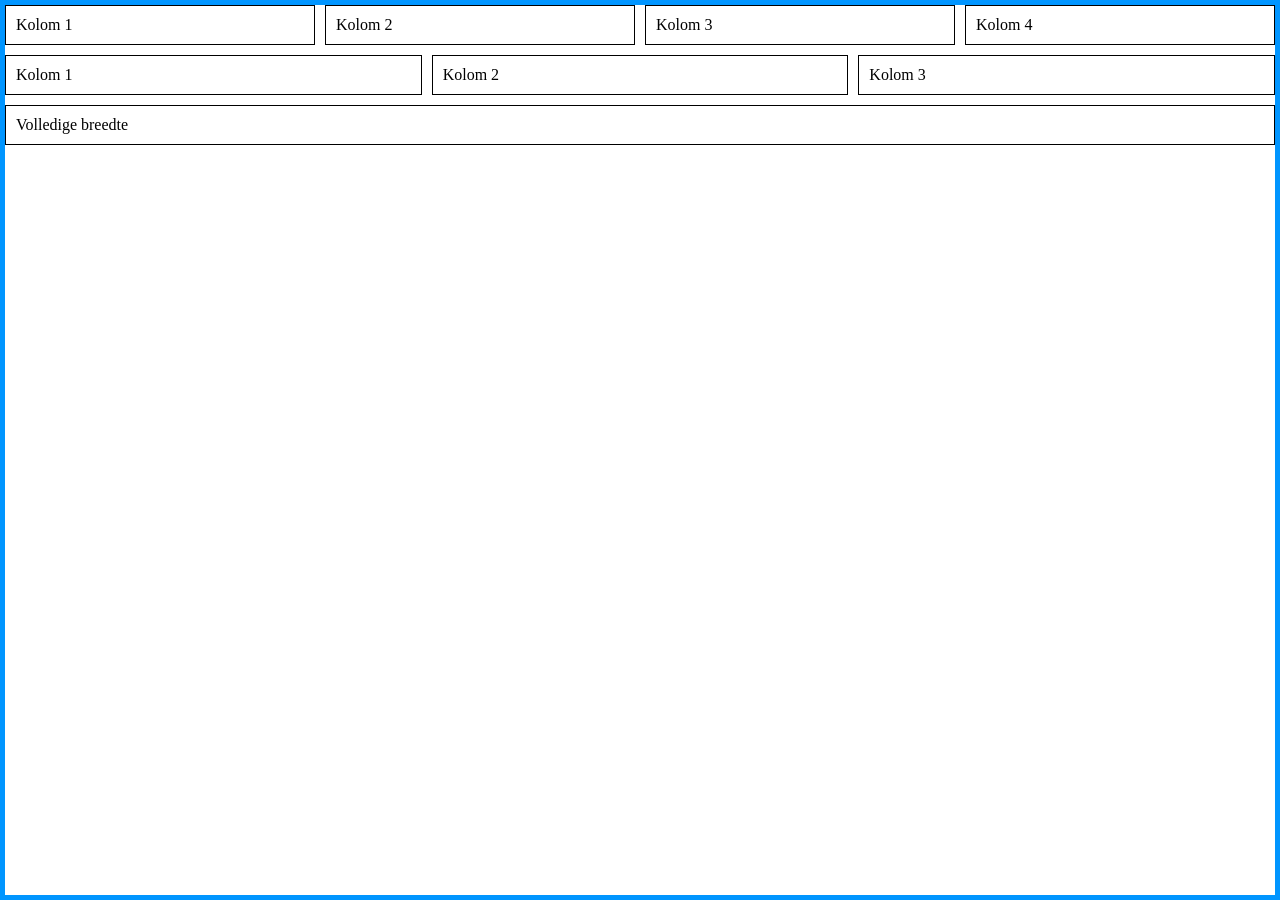
<file: opdracht-1/opdracht-1-a/index.html>
<!DOCTYPE html>
<html lang="nl">
<head>
    <meta charset="UTF-8">
    <meta name="viewport" content="width=device-width, initial-scale=1.0">
    <title>Grid systeem</title>
    <link rel="stylesheet" href="style.css">
</head>
<body>

   <div class="container">

    <div class="row">
        <div class="col-3">Kolom 1</div>
        <div class="col-3">Kolom 2</div>
        <div class="col-3">Kolom 3</div>
        <div class="col-3">Kolom 4</div>
    </div>

    <div class="row">
        <div class="col-4">Kolom 1</div>
        <div class="col-4">Kolom 2</div>
        <div class="col-4">Kolom 3</div>
    </div>

    <div class="row">
        <div class="col-12">Volledige breedte</div>
    </div>

</div>
</file>
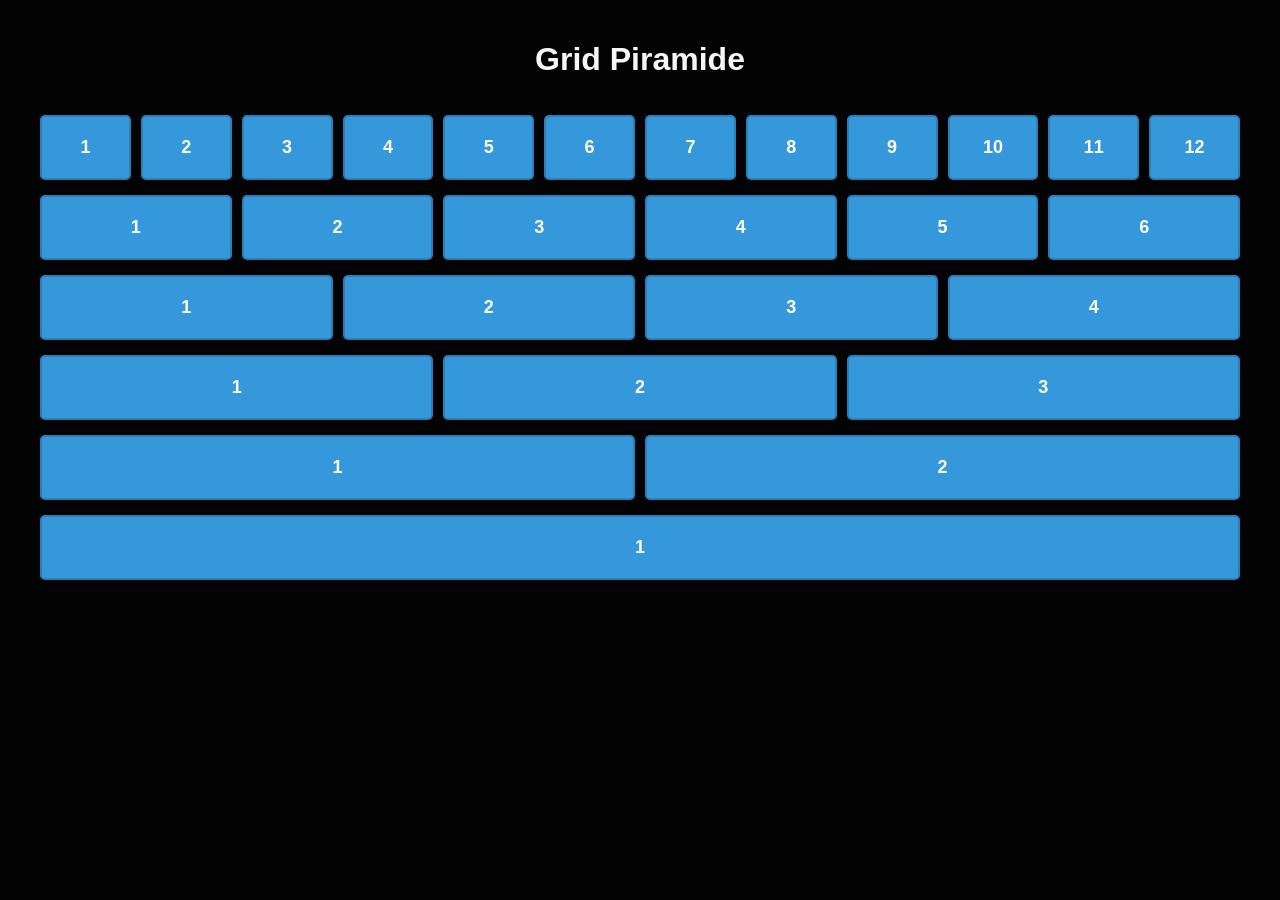
<file: opdracht-1/opdracht-1-b/index.html>
<!DOCTYPE html>
<html lang="nl">
<head>
    <meta charset="UTF-8">
    <meta name="viewport" content="width=device-width, initial-scale=1.0">
    <title>Opdracht 1b - Grid Piramide</title>
    <link rel="stylesheet" href="style.css">
</head>
<body>

    <div class="container">

        <h1>Grid Piramide</h1>

        <!-- Rij 1: 12 kolommen -->
        <div class="row">
            <div class="col-1">1</div>
            <div class="col-1">2</div>
            <div class="col-1">3</div>
            <div class="col-1">4</div>
            <div class="col-1">5</div>
            <div class="col-1">6</div>
            <div class="col-1">7</div>
            <div class="col-1">8</div>
            <div class="col-1">9</div>
            <div class="col-1">10</div>
            <div class="col-1">11</div>
            <div class="col-1">12</div>
        </div>

        <!-- Rij 2: 6 kolommen -->
        <div class="row">
            <div class="col-2">1</div>
            <div class="col-2">2</div>
            <div class="col-2">3</div>
            <div class="col-2">4</div>
            <div class="col-2">5</div>
            <div class="col-2">6</div>
        </div>

        <!-- Rij 3: 4 kolommen -->
        <div class="row">
            <div class="col-3">1</div>
            <div class="col-3">2</div>
            <div class="col-3">3</div>
            <div class="col-3">4</div>
        </div>

        <!-- Rij 4: 3 kolommen -->
        <div class="row">
            <div class="col-4">1</div>
            <div class="col-4">2</div>
            <div class="col-4">3</div>
        </div>

        <!-- Rij 5: 2 kolommen -->
        <div class="row">
            <div class="col-6">1</div>
            <div class="col-6">2</div>
        </div>

        <!-- Rij 6: 1 kolom -->
        <div class="row">
            <div class="col-12">1</div>
        </div>

    </div>

</body>
</html>
</file>
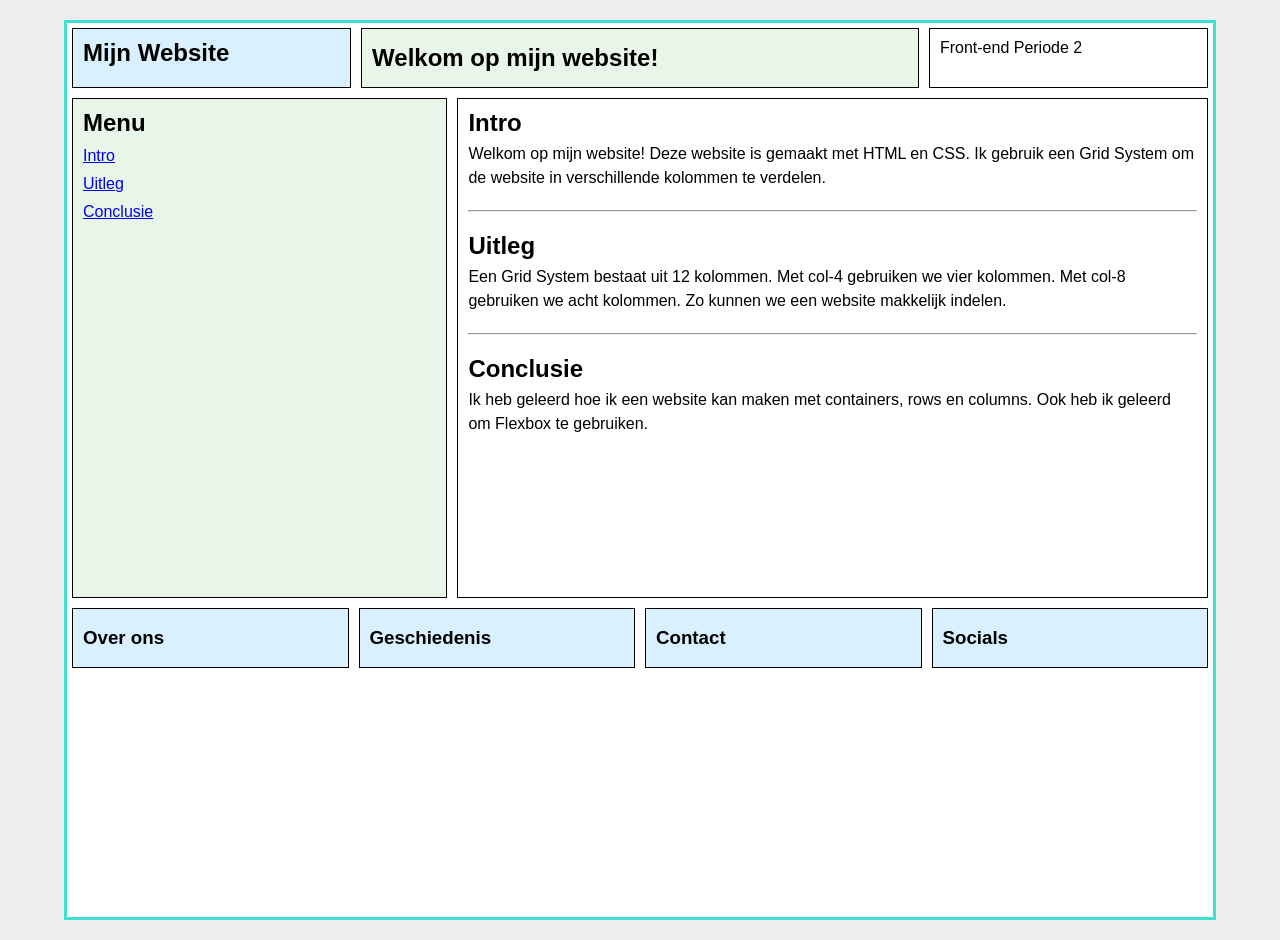
<file: opdracht-1/opdracht-1-c/index.html>
<!DOCTYPE html>
<html lang="nl">
<head>
    <meta charset="UTF-8">
    <meta name="viewport" content="width=device-width, initial-scale=1.0">
    <title>Grid Website</title>
    <link rel="stylesheet" href="style.css">
</head>
<body>

<div class="container">

    <!-- Header -->
    <div class="row">
        <div class="col-3">
            <h2>Mijn Website</h2>
        </div>

        <div class="col-6">
            <h2>Welkom op mijn website!</h2>
        </div>

        <div class="col-3">
            <p>Front-end Periode 2</p>
        </div>
    </div>

    <!-- Main -->
    <div class="row">

        <div class="col-4 sidebar">
            <h2>Menu</h2>
            <a href="#intro">Intro</a>
            <a href="#uitleg">Uitleg</a>
            <a href="#conclusie">Conclusie</a>
        </div>

        <div class="col-8 content">

            <section id="intro">
                <h2>Intro</h2>
                <p>
                    Welkom op mijn website! Deze website is gemaakt
                    met HTML en CSS. Ik gebruik een Grid System
                    om de website in verschillende kolommen te verdelen.
                </p>
            </section>

            <hr>

            <section id="uitleg">
                <h2>Uitleg</h2>
                <p>
                    Een Grid System bestaat uit 12 kolommen.
                    Met col-4 gebruiken we vier kolommen.
                    Met col-8 gebruiken we acht kolommen.
                    Zo kunnen we een website makkelijk indelen.
                </p>
            </section>

            <hr>

            <section id="conclusie">
                <h2>Conclusie</h2>
                <p>
                    Ik heb geleerd hoe ik een website kan maken
                    met containers, rows en columns.
                    Ook heb ik geleerd om Flexbox te gebruiken.
                </p>
            </section>

        </div>

    </div>

    <!-- Footer -->
    <div class="row">
        <div class="col-3">
            <h3>Over ons</h3>
        </div>

        <div class="col-3">
            <h3>Geschiedenis</h3>
        </div>

        <div class="col-3">
            <h3>Contact</h3>
        </div>

        <div class="col-3">
            <h3>Socials</h3>
        </div>
    </div>

</div>

</body>
</html>
</file>
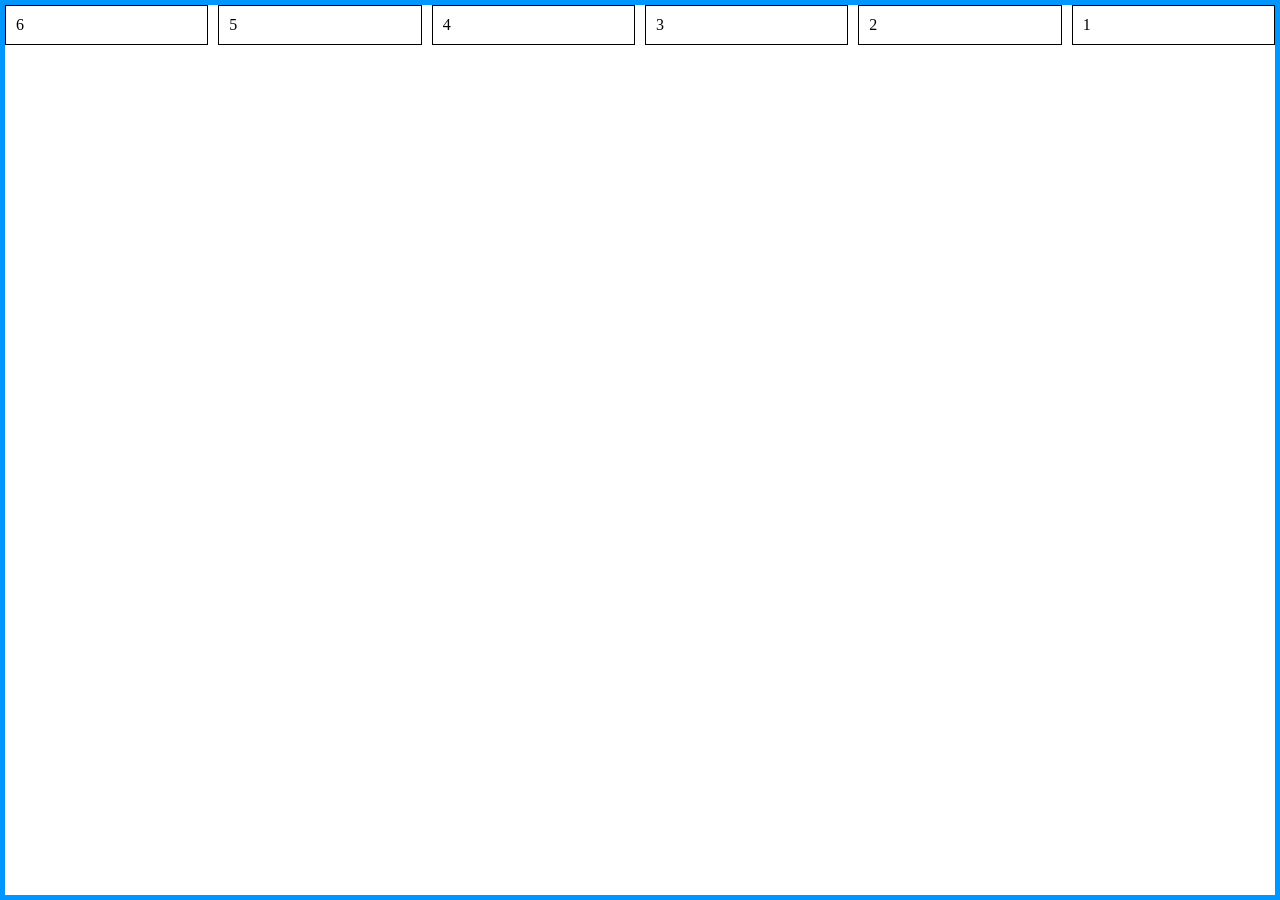
<file: opdracht-1/opdracht-1-d/index.html>
<!DOCTYPE html>
<html lang="nl">
<head>
    <meta charset="UTF-8">
    <meta name="viewport" content="width=device-width, initial-scale=1.0">
    <title>Grid Reverse</title>
    <link rel="stylesheet" href="style.css">
</head>
<body>

<div class="container">

    <div class="row">
        <div class="col-2">1</div>
        <div class="col-2">2</div>
        <div class="col-2">3</div>
        <div class="col-2">4</div>
        <div class="col-2">5</div>
        <div class="col-2">6</div>
    </div>

</div>

</body>
</html>
</file>
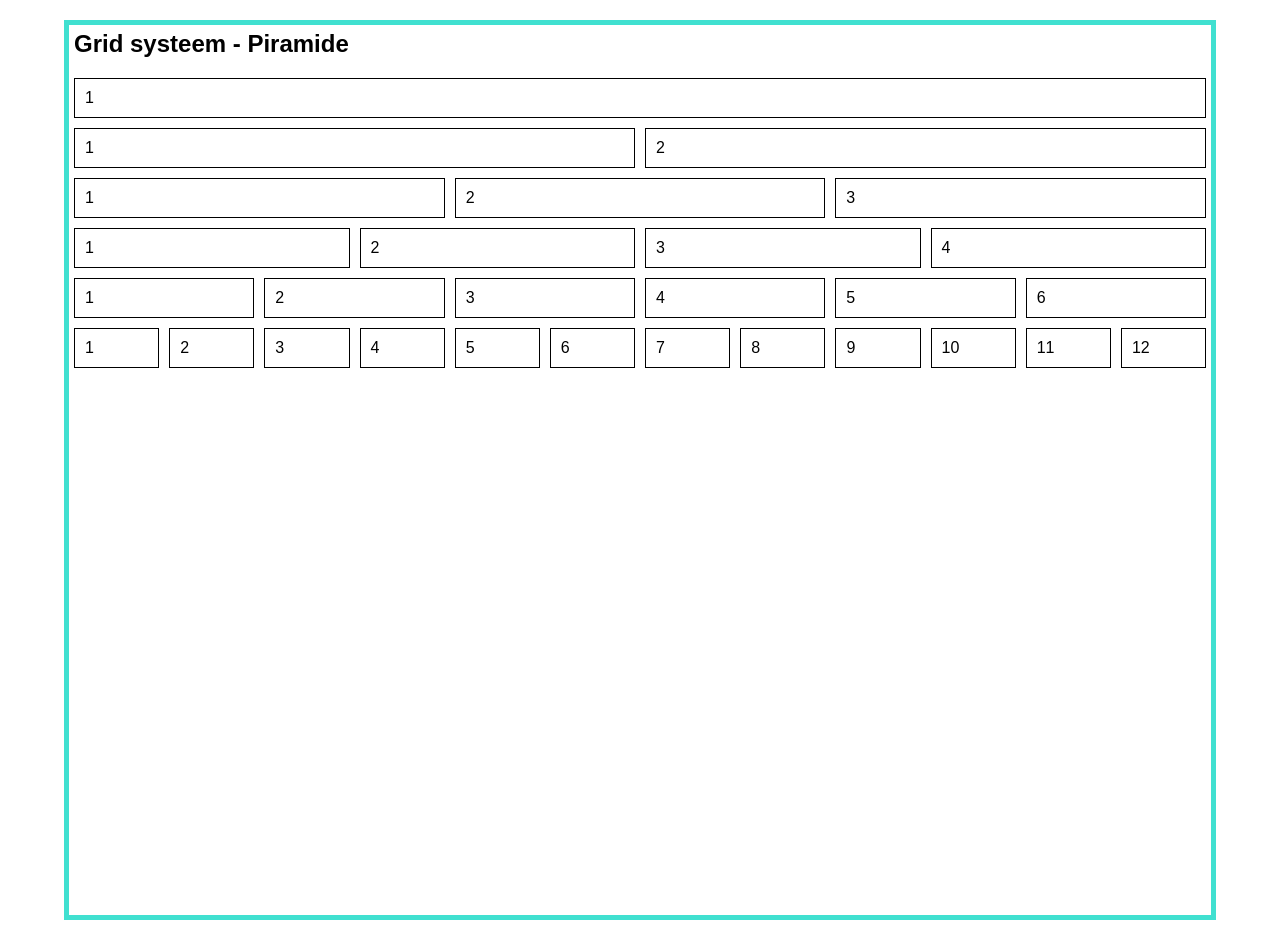
<file: opdracht-1/opdracht-1-e/index.html>
<!DOCTYPE html>
<html lang="nl">
<head>
    <meta charset="UTF-8">
    <meta name="viewport" content="width=device-width, initial-scale=1.0">
    <title>Grid systeem - Piramide</title>
    <link rel="stylesheet" href="style.css">
</head>
<body>

<div class="container">

    <h2>Grid systeem - Piramide</h2>

    <div class="row">
        <div class="col-12">1</div>
    </div>

    <div class="row">
        <div class="col-6">1</div>
        <div class="col-6">2</div>
    </div>

    <div class="row">
        <div class="col-4">1</div>
        <div class="col-4">2</div>
        <div class="col-4">3</div>
    </div>

    <div class="row">
        <div class="col-3">1</div>
        <div class="col-3">2</div>
        <div class="col-3">3</div>
        <div class="col-3">4</div>
    </div>

    <div class="row">
        <div class="col-2">1</div>
        <div class="col-2">2</div>
        <div class="col-2">3</div>
        <div class="col-2">4</div>
        <div class="col-2">5</div>
        <div class="col-2">6</div>
    </div>

    <div class="row">
        <div class="col-1">1</div>
        <div class="col-1">2</div>
        <div class="col-1">3</div>
        <div class="col-1">4</div>
        <div class="col-1">5</div>
        <div class="col-1">6</div>
        <div class="col-1">7</div>
        <div class="col-1">8</div>
        <div class="col-1">9</div>
        <div class="col-1">10</div>
        <div class="col-1">11</div>
        <div class="col-1">12</div>
    </div>

</div>

</body>
</html>
</file>
<file: opdracht-1/opdracht-1-a/style.css>
*{
    margin: 0;
    padding: 0;
    box-sizing: border-box;
}

:root {
    --row-gap: 10px;
    --column-gap: 10px;
    --column-padding: 10px;
}

.container {
    margin: 0 auto;
    width: 100%;
    min-height: 100vh;
    display: flex;
    flex-direction: column;
    gap: var(--row-gap);
    border: 5px solid rgb(0, 149, 255);
}

.row {
    display: flex;
    flex-wrap: nowrap;
    gap: var(--column-gap);
}

[class^="col-"] {
    padding: var(--column-padding);
    display: flex;
    flex-grow: 0;
    flex-shrink: 1;
    align-items: center;
    border: 1px solid #000;
}




.col-1 {
    flex-grow: 0;
    flex-basis: 8.33%;
}

.col-2 {
    flex-grow: 0;
    flex-basis: 16.66%;
}

.col-3 {
    flex-grow: 0;
    flex-basis: 25%;
}

.col-4 {
    flex-grow: 0;
    flex-basis: 33.33%;
}

.col-5 {
    flex-grow: 0;
    flex-basis: 41.66%;
}

.col-6 {
    flex-grow: 0;
    flex-basis: 50%;
}

.col-7 {
    flex-grow: 0;
    flex-basis: 58.33%;
}

.col-8 {
    flex-grow: 0;
    flex-basis: 66.66%;
}

.col-9 {
    flex-grow: 0;
    flex-basis: 75%;
}

.col-10 {
    flex-grow: 0;
    flex-basis: 83.33%;
}

.col-11 {
    flex-grow: 0;
    flex-basis: 91.66%;
}

.col-12 {
    flex-grow: 0;
    flex-basis: 100%;
}
</file>
<file: opdracht-1/opdracht-1-b/style.css>
* {
    box-sizing: border-box;
}

body {
    margin: 0;
    padding: 20px;
    font-family: Arial, sans-serif;
    background-color: #040303;
}

.container {
    width: 100%;
    max-width: 1200px;
    margin: 0 auto;
    display: flex;
    flex-direction: column;
    gap: 15px;
}


h1 {
    text-align: center;
    color: #f7f5f5;
}

.row {
    display: grid;
    grid-template-columns: repeat(12, minmax(0, 1fr));
    gap: 10px;
}

[class^="col-"] {
    background-color: #3498db;
    color: white;
    min-height: 65px;
    display: flex;
    justify-content: center;
    align-items: center;
    font-size: 18px;
    font-weight: bold;
    border: 2px solid #2980b9;
    border-radius: 5px;
}

.col-1 {
    grid-column: span 1;
}

.col-2 {
    grid-column: span 2;
}

.col-3 {
    grid-column: span 3;
}

.col-4 {
    grid-column: span 4;
}

.col-5 {
    grid-column: span 5;
}

.col-6 {
    grid-column: span 6;
}

.col-7 {
    grid-column: span 7;
}

.col-8 {
    grid-column: span 8;
}

.col-9 {
    grid-column: span 9;
}

.col-10 {
    grid-column: span 10;
}

.col-11 {
    grid-column: span 11;
}

.col-12 {
    grid-column: span 12;
}

@media (max-width: 576px) {
    .row {
        grid-template-columns: 1fr;
    }

    [class^="col-"] {
        grid-column: span 1;
    }
}
</file>
<file: opdracht-1/opdracht-1-c/style.css>
* {
    margin: 0;
    padding: 0;
    box-sizing: border-box;
}

:root {
    --row-gap: 10px;
    --column-gap: 10px;
    --column-padding: 10px;
}

body {
    font-family: Arial, sans-serif;
    background-color: #eeeeee;
}

.container {
    margin: 20px auto;
    width: 90%;
    min-height: 100vh;
    display: flex;
    flex-direction: column;
    gap: var(--row-gap);
    border: 3px solid turquoise;
    padding: 5px;
    background-color: white;
}

.row {
    display: flex;
    flex-wrap: nowrap;
    gap: var(--column-gap);
}

[class^="col-"] {
    padding: var(--column-padding);
    display: flex;
    flex-direction: column;
    flex-grow: 0;
    flex-shrink: 1;
    align-items: flex-start;
    border: 1px solid black;
}

/* Grid System */

.col-1 { flex-basis: 8.33%; }
.col-2 { flex-basis: 16.66%; }
.col-3 { flex-basis: 25%; }
.col-4 { flex-basis: 33.33%; }
.col-5 { flex-basis: 41.66%; }
.col-6 { flex-basis: 50%; }
.col-7 { flex-basis: 58.33%; }
.col-8 { flex-basis: 66.66%; }
.col-9 { flex-basis: 75%; }
.col-10 { flex-basis: 83.33%; }
.col-11 { flex-basis: 91.66%; }
.col-12 { flex-basis: 100%; }

/* Header */

.row:first-child {
    min-height: 60px;
}

.row:first-child .col-3:first-child {
    background-color: #d9f0ff;
}

.row:first-child .col-6 {
    background-color: #e8f5e9;
    justify-content: center;
}

/* Sidebar */

.sidebar {
    min-height: 500px;
    background-color: #e8f5e9;
}

.sidebar a {
    margin-top: 10px;
}

/* Content */

.content {
    min-height: 500px;
    gap: 20px;
}

.content h2 {
    margin-bottom: 5px;
}

.content p {
    line-height: 1.5;
}

.content hr {
    width: 100%;
}

/* Footer */

.row:last-child .col-3 {
    background-color: #d9f0ff;
    min-height: 60px;
    justify-content: center;
}

/* Mobile */

@media (max-width: 576px) {
    .row {
        flex-wrap: wrap;
    }

    [class^="col-"] {
        flex-basis: 100%;
    }
}
</file>
<file: opdracht-1/opdracht-1-d/style.css>
*{
    margin: 0;
    padding: 0;
    box-sizing: border-box;
}

:root {
    --row-gap: 10px;
    --column-gap: 10px;
    --column-padding: 10px;
}

.container {
    margin: 0 auto;
    width: 100%;
    min-height: 100vh;
    display: flex;
    flex-direction: column;
    gap: var(--row-gap);
    border: 5px solid rgb(0, 149, 255);
}

.row {
    display: flex;
    flex-wrap: nowrap;
    gap: var(--column-gap);
    flex-direction: row-reverse;
}

[class^="col-"] {
    padding: var(--column-padding);
    display: flex;
    flex-grow: 0;
    flex-shrink: 1;
    align-items: center;
    border: 1px solid #000;
}




.col-1 {
    flex-grow: 0;
    flex-basis: 8.33%;
}

.col-2 {
    flex-grow: 0;
    flex-basis: 16.66%;
}

.col-3 {
    flex-grow: 0;
    flex-basis: 25%;
}

.col-4 {
    flex-grow: 0;
    flex-basis: 33.33%;
}

.col-5 {
    flex-grow: 0;
    flex-basis: 41.66%;
}

.col-6 {
    flex-grow: 0;
    flex-basis: 50%;
}

.col-7 {
    flex-grow: 0;
    flex-basis: 58.33%;
}

.col-8 {
    flex-grow: 0;
    flex-basis: 66.66%;
}

.col-9 {
    flex-grow: 0;
    flex-basis: 75%;
}

.col-10 {
    flex-grow: 0;
    flex-basis: 83.33%;
}

.col-11 {
    flex-grow: 0;
    flex-basis: 91.66%;
}

.col-12 {
    flex-grow: 0;
    flex-basis: 100%;
}
</file>
<file: opdracht-1/opdracht-1-e/style.css>
* {
    margin: 0;
    padding: 0;
    box-sizing: border-box;
}

:root {
    --row-gap: 10px;
    --column-gap: 10px;
    --column-padding: 10px;
}

body {
    font-family: Arial, sans-serif;
}

.container {
    margin: 20px auto;
    width: 90%;
    min-height: 100vh;
    display: flex;
    flex-direction: column;
    gap: var(--row-gap);
    border: 5px solid turquoise;
    padding: 5px;
}

.container h2 {
    margin-bottom: 10px;
}

.row {
    display: flex;
    flex-wrap: nowrap;
    gap: var(--column-gap);
}

[class^="col-"] {
    padding: var(--column-padding);
    display: flex;
    flex-grow: 0;
    flex-shrink: 1;
    align-items: center;
    border: 1px solid black;
}

/* Grid System */

.col-1 {
    flex-basis: 8.33%;
}

.col-2 {
    flex-basis: 16.66%;
}

.col-3 {
    flex-basis: 25%;
}

.col-4 {
    flex-basis: 33.33%;
}

.col-5 {
    flex-basis: 41.66%;
}

.col-6 {
    flex-basis: 50%;
}

.col-7 {
    flex-basis: 58.33%;
}

.col-8 {
    flex-basis: 66.66%;
}

.col-9 {
    flex-basis: 75%;
}

.col-10 {
    flex-basis: 83.33%;
}

.col-11 {
    flex-basis: 91.66%;
}

.col-12 {
    flex-basis: 100%;
}

/* Extra: verschillende kleuren */

@media (max-width: 1200px) {
    .container {
        border-color: blue;
    }
}

@media (max-width: 992px) {
    .container {
        border-color: green;
    }
}

@media (max-width: 768px) {
    .container {
        border-color: orange;
    }
}

/* Telefoon */

@media (max-width: 576px) {

    .container {
        border: 5px solid red;
    }

    .row {
        flex-wrap: wrap;
    }

    [class^="col-"] {
        flex-basis: 100%;
    }

}
</file>
